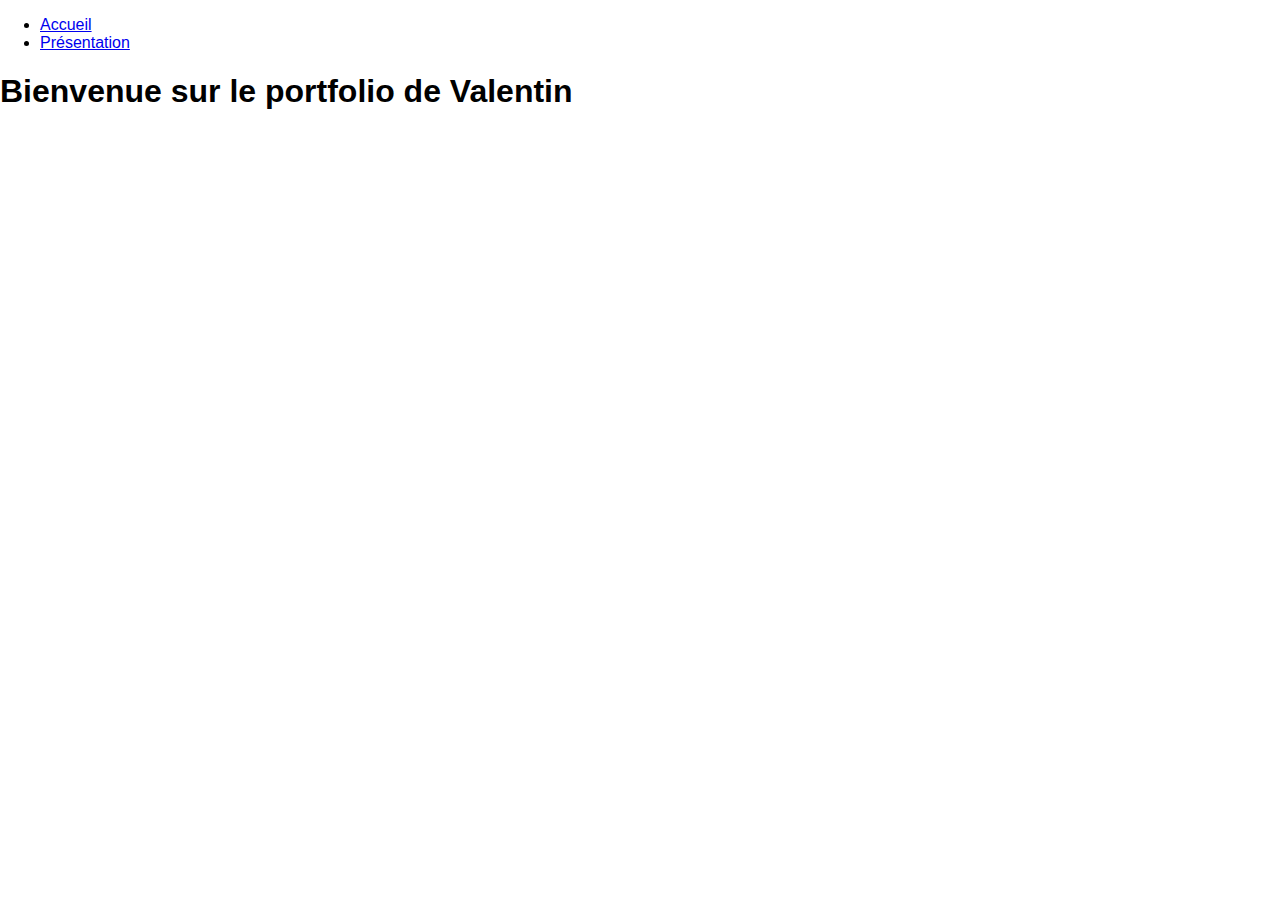
<file: index.html>
<!DOCTYPE html>
<html lang="fr">
<head>
    <meta charset="UTF-8">
    <meta name="viewport" content="width=device-width, initial-scale=1.0">
    <title>Accueil - Site de Valentin</title>
    <link rel="stylesheet" href="styles.css">
</head>
<body class="accueil-page">
    <header class="navbar">
        <nav>   
            <ul class="nav-list">
                <li><a href="index.html">Accueil</a></li>
                <li><a href="Trace.html">Présentation</a></li>
            </ul>
        </nav>
    </header>

    <main class="accueil">
        <h1>Bienvenue sur le portfolio de Valentin</h1>
    </main>
</body>
</html>
</file>
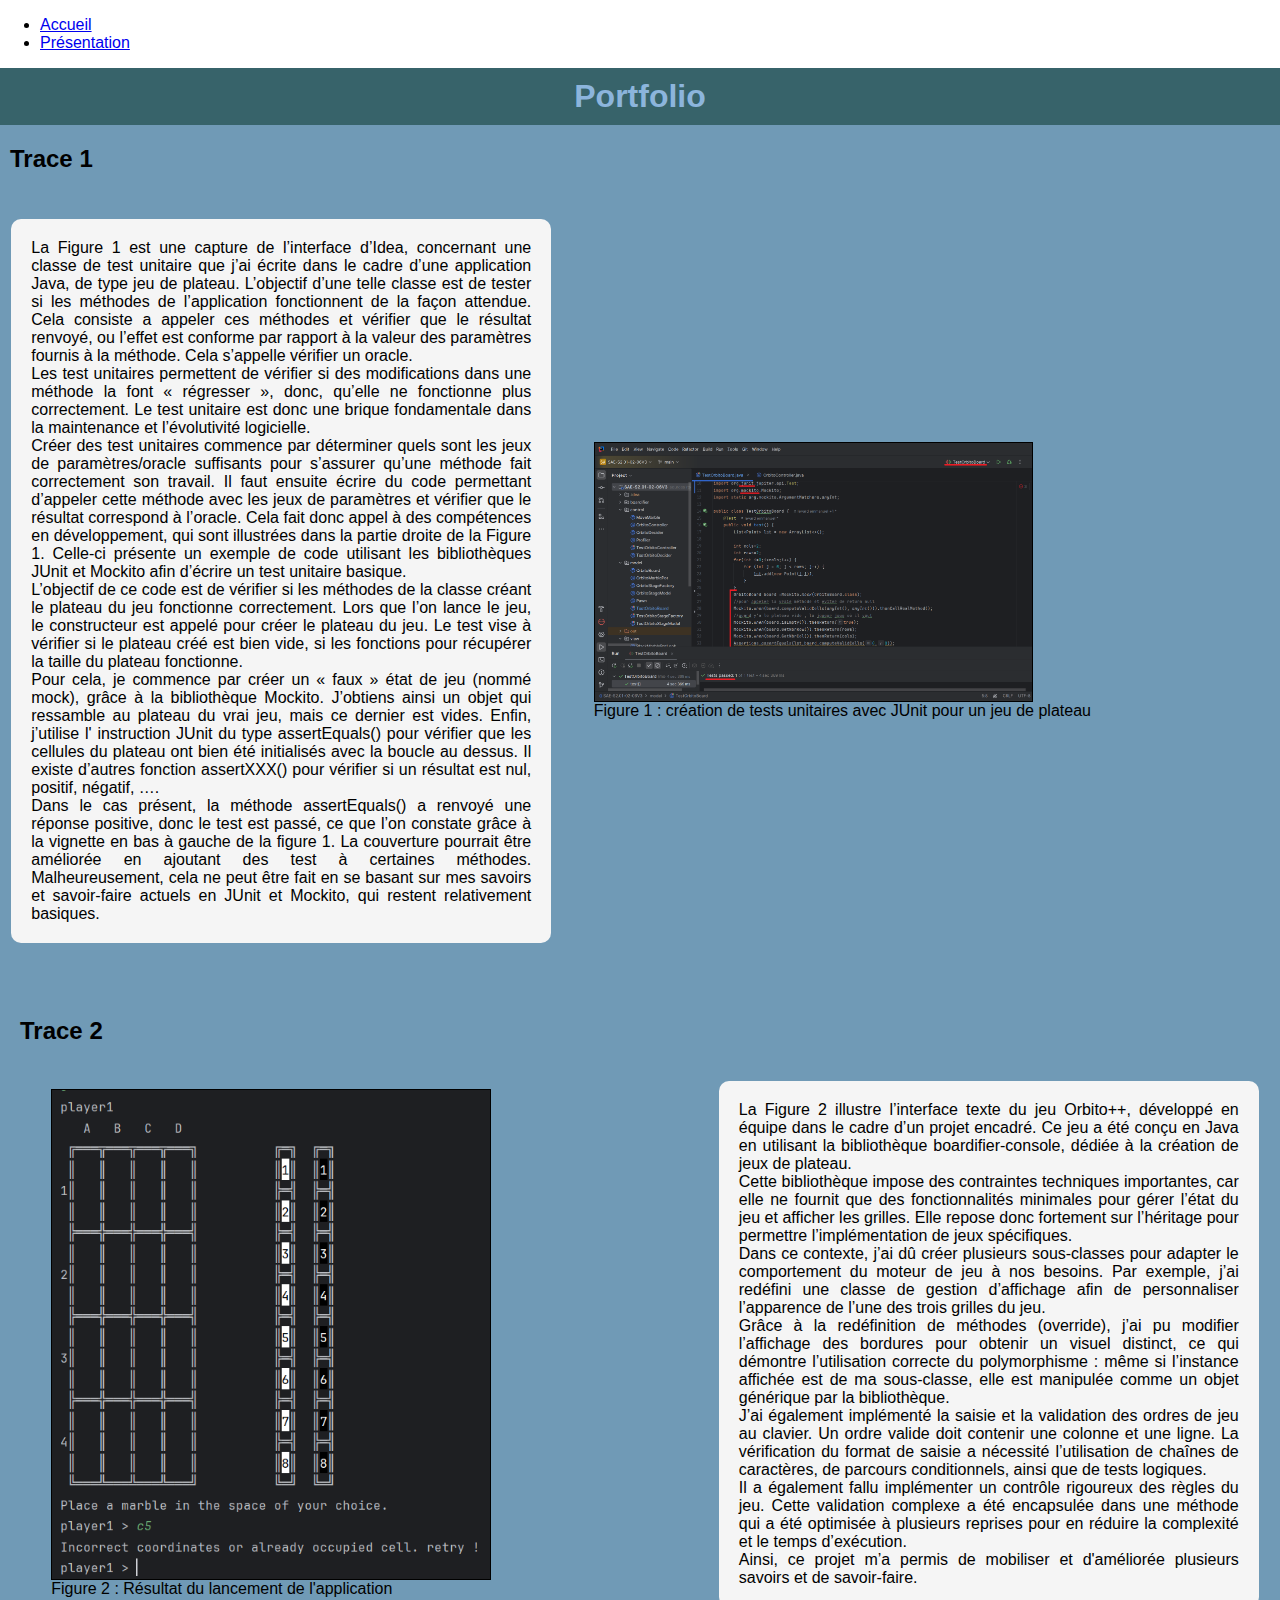
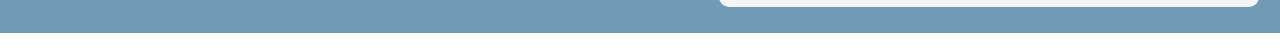
<file: Trace.html>
<!DOCTYPE html>
<html lang="fr">
<head>
    <meta charset="UTF-8">
    <meta name="viewport" content="width=device-width, initial-scale=1.0">
    <title>Portfolio</title>
    <link href="styles.css" rel="stylesheet">
    </head>
<body>
    <header class="navbar">
    <nav>
        <ul class="nav-list">
            <li><a href="index.html">Accueil</a></li>
            <li><a href="presentation.html">Présentation</a></li>
        </ul>
    </nav>
</header>
     <main>
        <Section >
            <!--titre de la page-->
            <div class="entete">
                <h1 class="titre_tete" id="titre_eco">Portfolio</h1>
            </div>        
        </Section>
        
        <section class="sthème">
            <!--premier sous-thème Situation global-->
            <h2 id="Situation_Global" class="sousTitre">Trace 1</h2>

            <div class=partie>
                
                <div class="para-text">
                      
                    <p>
                        La Figure 1 est une capture de l’interface d’Idea, concernant une classe de test unitaire que j’ai écrite dans le cadre d’une application Java, de type jeu de plateau.
                        L’objectif d’une telle classe est de tester si les méthodes de l’application fonctionnent de la façon attendue. Cela consiste a appeler ces méthodes et vérifier que le résultat renvoyé, ou l’effet est conforme par rapport à la valeur des paramètres fournis à la méthode.
                        Cela s’appelle vérifier un oracle.<br>
                        Les test unitaires permettent de vérifier si des modifications dans une méthode la font « régresser », donc, qu’elle ne fonctionne plus correctement. 
                        Le test unitaire est donc une brique fondamentale dans la maintenance et l’évolutivité logicielle.<br>
                        Créer des test unitaires commence par déterminer quels sont les jeux de paramètres/oracle suffisants pour s’assurer qu’une méthode fait correctement son travail. 
                        Il faut ensuite écrire du code permettant d’appeler cette méthode avec les jeux de paramètres et vérifier que le résultat correspond à l’oracle. 
                        Cela fait donc appel à des compétences en développement, qui sont illustrées dans la partie droite de la Figure 1.
                        Celle-ci présente un exemple de code utilisant les bibliothèques JUnit et Mockito afin d’écrire un test unitaire basique.<br>
                        L’objectif de ce code est de vérifier si les méthodes de la classe créant le plateau du jeu fonctionne correctement.
                        Lors que l’on lance le jeu, le constructeur est appelé pour créer le plateau du jeu.
                        Le test vise à vérifier si le plateau créé est bien vide, si les fonctions pour récupérer la taille du plateau fonctionne.<br>  
                        Pour cela, je commence par créer un « faux » état de jeu (nommé mock), grâce à la bibliothèque Mockito. J’obtiens ainsi un objet qui ressamble au plateau du vrai jeu, mais ce dernier est vides.
                        Enfin, j’utilise l' instruction JUnit du type assertEquals() pour vérifier que les cellules du plateau ont bien été initialisés avec la boucle au dessus. 
                        Il existe d’autres fonction assertXXX() pour vérifier si un résultat est nul, positif, négatif, ….<br>
                        Dans le cas présent, la méthode assertEquals() a renvoyé une réponse positive, donc le test est passé, ce que l’on constate grâce à la vignette en bas à gauche de la figure 1.
                        La couverture pourrait être améliorée en ajoutant des test à certaines méthodes. Malheureusement, cela ne peut être fait en se basant sur mes savoirs et savoir-faire actuels en JUnit et Mockito, qui restent relativement basiques.


                    </p>
                    <figure class="image1">
                        <img src="Image/image1.png" alt="image1">
                        <figcaption>Figure 1 : création de tests unitaires avec JUnit pour un jeu de plateau</figcaption>
                    </figure>
                </div>
            </div>
        
            <div class="partie"><br>
                <h2 id="Situation_Global" class="sousTitre">Trace 2</h2>
                 <div class="para-text">
                    
                    <figure>
                        <img src="Image/image2.png" alt="image2">
                        <figcaption>Figure 2 : Résultat du lancement de l'application</figcaption>
                    </figure>
                    
                    <p>
                        La Figure 2 illustre l’interface texte du jeu Orbito++, développé en équipe dans le cadre d’un projet encadré. 
                        Ce jeu a été conçu en Java en utilisant la bibliothèque boardifier-console, dédiée à la création de jeux de plateau.<br>
                        Cette bibliothèque impose des contraintes techniques importantes, car elle ne fournit que des fonctionnalités minimales pour gérer l’état du jeu et afficher les grilles. 
                        Elle repose donc fortement sur l’héritage pour permettre l’implémentation de jeux spécifiques.<br>
                        Dans ce contexte, j’ai dû créer plusieurs sous-classes pour adapter le comportement du moteur de jeu à nos besoins. 
                        Par exemple, j’ai redéfini une classe de gestion d’affichage afin de personnaliser l’apparence de l’une des trois grilles du jeu.<br> 
                        Grâce à la redéfinition de méthodes (override), j’ai pu modifier l’affichage des bordures pour obtenir un visuel distinct, ce qui démontre l’utilisation correcte du polymorphisme : même si l’instance affichée est de ma sous-classe, elle est manipulée comme un objet générique par la bibliothèque.<br>
                        J’ai également implémenté la saisie et la validation des ordres de jeu au clavier. Un ordre valide doit contenir une colonne et une ligne. 
                        La vérification du format de saisie a nécessité l’utilisation de chaînes de caractères, de parcours conditionnels, ainsi que de tests logiques. <br>
                        Il a également fallu implémenter un contrôle rigoureux des règles du jeu. Cette validation complexe a été encapsulée dans une méthode qui a été optimisée à plusieurs reprises pour en réduire la complexité et le temps d’exécution.<br>
                        Ainsi, ce projet m’a permis de mobiliser et d'améliorée plusieurs savoirs et de savoir-faire. 
                    </p>
                    
                </div>
            </div>
        </section>
    </main>
</body>
</html>
</file>
<file: styles.css>
body, html{
    --couleur1: #1A4844;
    --couleur2: #37636A;
    --couleur3: #537F90;
    --couleur4: #709ab6;
    --couleur5: #8CB5DC;
    --police: 'Gill Sans', 'Gill Sans MT', Calibri, 'Trebuchet MS', sans-serif;
    margin: 0;
    font-family: var(--police);
}

.titre_tete{
    margin: 0px;
    text-align: center;
    background-color: #37636A;
    color: #8cb5dc;
    padding: 10px;
}

.sthème{
    display: flex;
    flex-direction: column;
    background-color: #709ab6;
    margin-bottom:20px;
    
}

.sthème h2{
    padding-left: 10px;
}

.partie{
    display: flex;
    flex-direction: column;
    flex-wrap: wrap;
    padding-right :10px;
    justify-content: center;
    margin :10px;

}

.para-text {
    display: flex;
    flex-direction: row;
    border-radius: 10px;
    justify-content: space-around;
    align-items: center;
    
   
}

.para-text p{
    display: flex;
    text-align: justify;
    flex-direction: row;
    width: 40%;
    background-color: whitesmoke;
    padding:20px;
    border-radius: 10px;
    
}

.para-text img{
    display: flex;
    border: 1px solid black;
    width: 70%;
    height: 20%;
    justify-content: center;
    
}

.para-text figure{
    display: block;
    justify-content: center;
    width: 50%;
    
}
</file>
